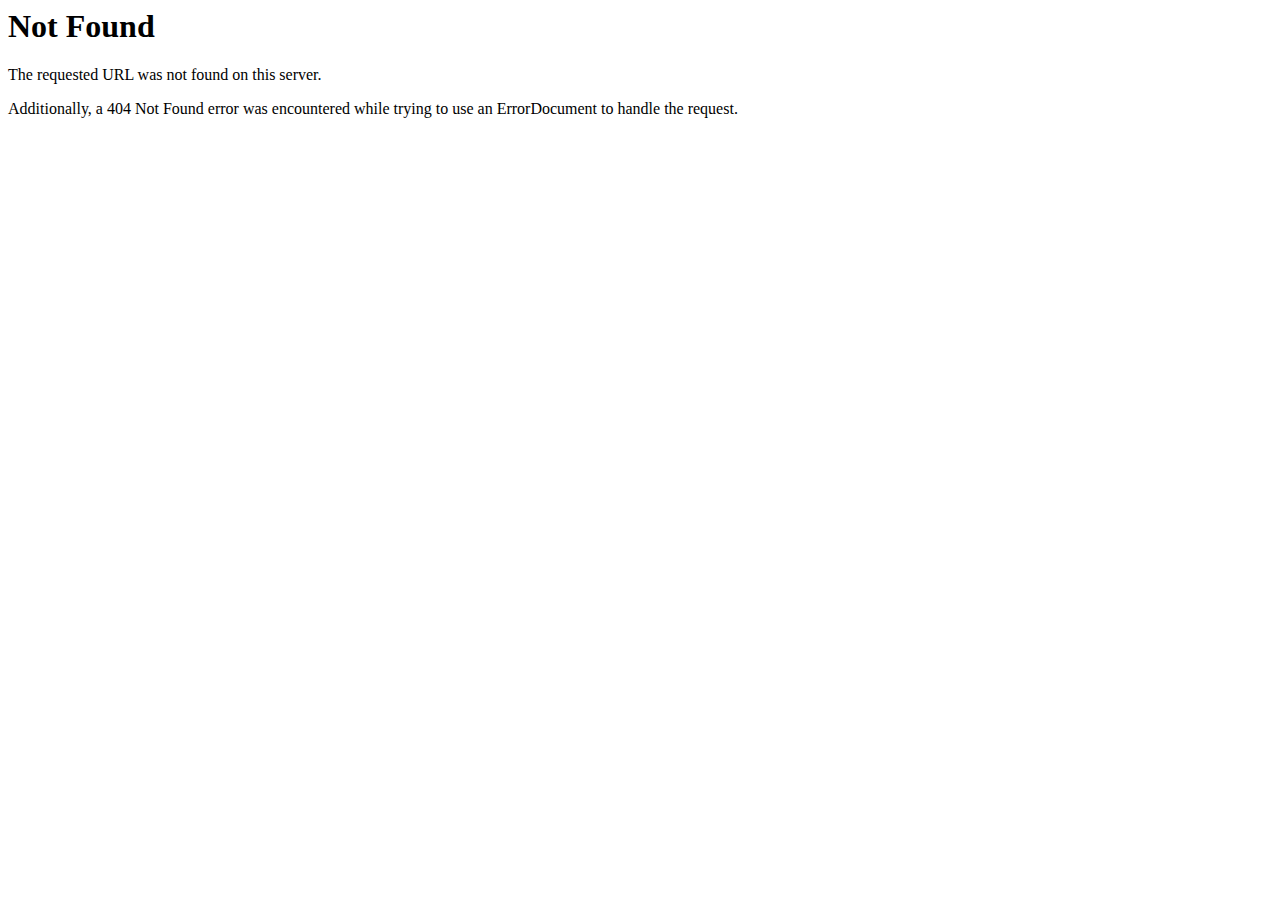
<file: images/safari-pinned-tab.html>
<!DOCTYPE HTML PUBLIC "-//IETF//DTD HTML 2.0//EN">
<html><head>
<title>404 Not Found</title>
</head><body>
<h1>Not Found</h1>
<p>The requested URL was not found on this server.</p>
<p>Additionally, a 404 Not Found
error was encountered while trying to use an ErrorDocument to handle the request.</p>
</body></html>
</file>
